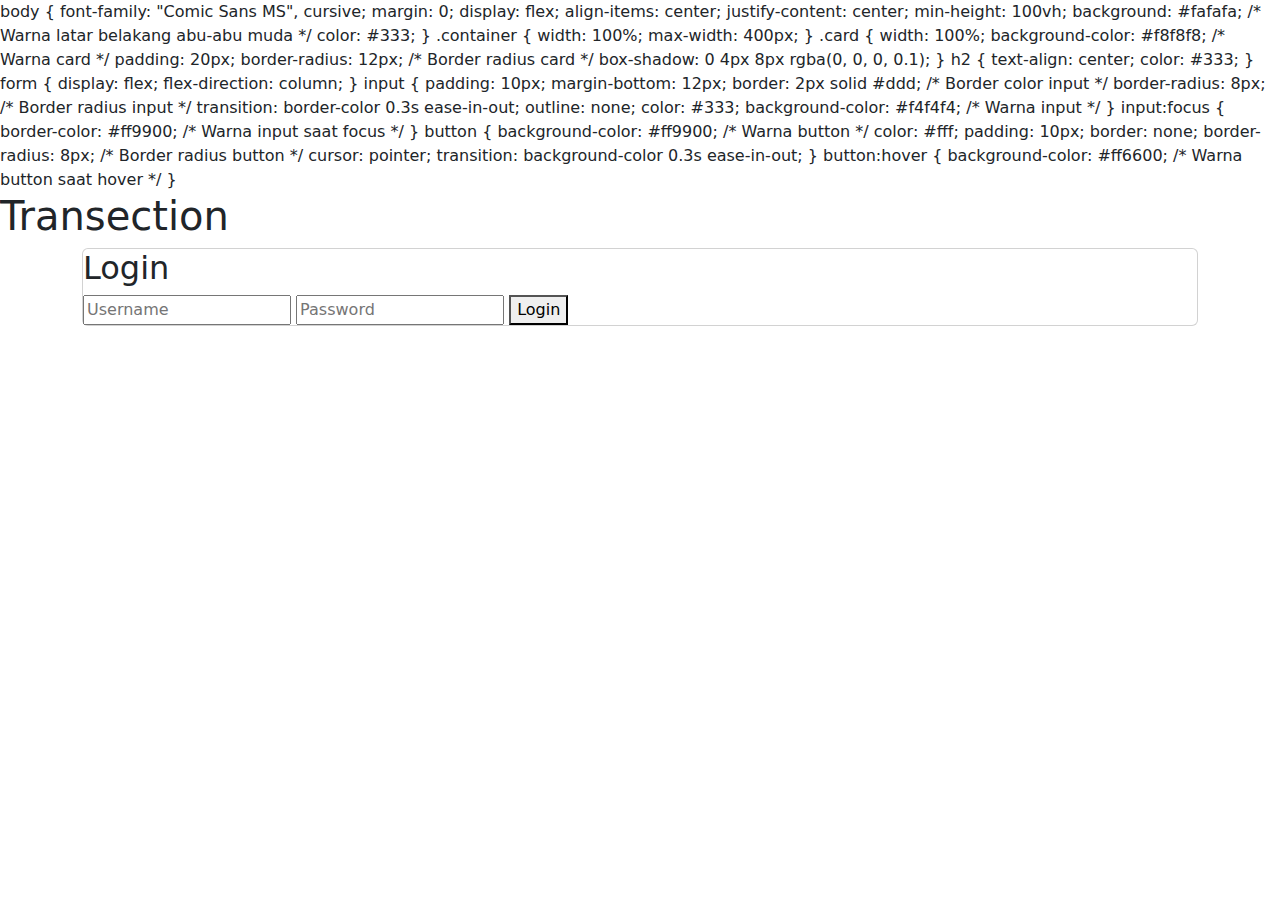
<file: acc_login.html>
<!doctype html>
<html lang="en">
  <head>
    <meta charset="utf-8">
    <meta name="viewport" content="width=device-width, initial-scale=1">
    <title>Kehem Transection</title>
    <link href="https://cdn.jsdelivr.net/npm/bootstrap@5.3.3/dist/css/bootstrap.min.css" rel="stylesheet" integrity="sha384-QWTKZyjpPEjISv5WaRU9OFeRpok6YctnYmDr5pNlyT2bRjXh0JMhjY6hW+ALEwIH" crossorigin="anonymous">
    body {
        font-family: "Comic Sans MS", cursive;
        margin: 0;
        display: flex;
        align-items: center;
        justify-content: center;
        min-height: 100vh;
        background: #fafafa; /* Warna latar belakang abu-abu muda */
        color: #333;
      }
      
      .container {
        width: 100%;
        max-width: 400px;
      }
      
      .card {
        width: 100%;
        background-color: #f8f8f8; /* Warna card */
        padding: 20px;
        border-radius: 12px; /* Border radius card */
        box-shadow: 0 4px 8px rgba(0, 0, 0, 0.1);
      }
      
      h2 {
        text-align: center;
        color: #333;
      }
      
      form {
        display: flex;
        flex-direction: column;
      }
      
      input {
        padding: 10px;
        margin-bottom: 12px;
        border: 2px solid #ddd; /* Border color input */
        border-radius: 8px; /* Border radius input */
        transition: border-color 0.3s ease-in-out;
        outline: none;
        color: #333;
        background-color: #f4f4f4; /* Warna input */
      }
      
      input:focus {
        border-color: #ff9900; /* Warna input saat focus */
      }
      
      button {
        background-color: #ff9900; /* Warna button */
        color: #fff;
        padding: 10px;
        border: none;
        border-radius: 8px; /* Border radius button */
        cursor: pointer;
        transition: background-color 0.3s ease-in-out;
      }
      
      button:hover {
        background-color: #ff6600; /* Warna button saat hover */
      }
      
</head>
  <body>
    <h1>Transection</h1>
    <div class="container">
        <div class="card">
          <h2>Login</h2>
          <form>
            <input type="text" id="username" name="username" placeholder="Username" required>
            <input type="password" id="password" name="password" placeholder="Password" required>
            <button type="submit">Login</button>
          </form>
        </div>
      </div>
    <script src="https://cdn.jsdelivr.net/npm/bootstrap@5.3.3/dist/js/bootstrap.bundle.min.js" integrity="sha384-YvpcrYf0tY3lHB60NNkmXc5s9fDVZLESaAA55NDzOxhy9GkcIdslK1eN7N6jIeHz" crossorigin="anonymous"></script>
  </body>
</html>
</file>
